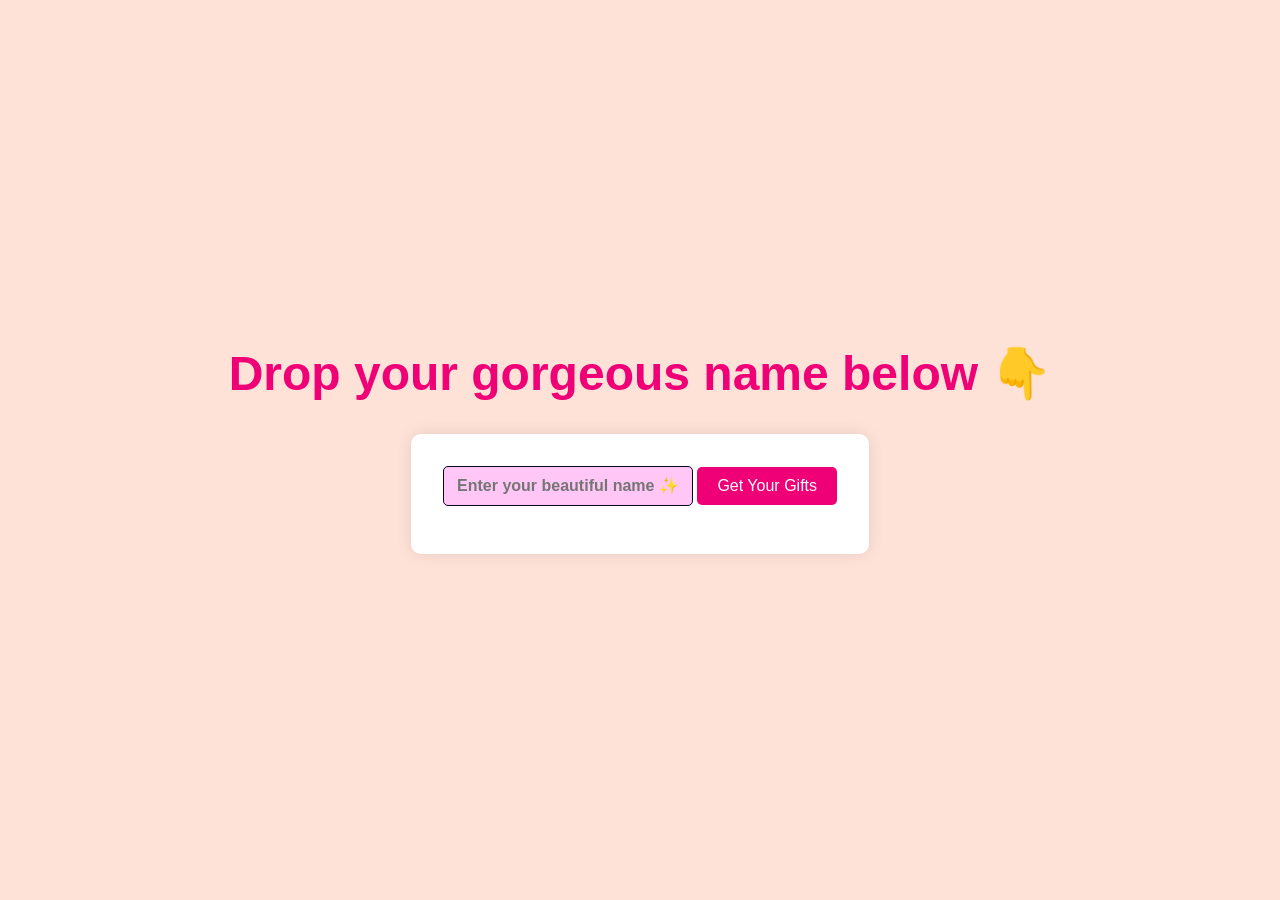
<file: index.html>
<!DOCTYPE html>
<html lang="en">

<head>
    <meta charset="UTF-8">
    <meta name="viewport" content="width=device-width, initial-scale=1.0">
    <meta name="description"
        content="Send your birthday wishes with an interactive cake animation! Enter your name, click the candle, and celebrate in style.">

    <!-- SEO Meta -->
    <meta name="keywords" content="Birthday, Birthday Wishes, Cake Animation, Interactive Birthday, Happy Birthday">
    <meta name="author" content="Your Name">

    <!-- Social Media / Open Graph -->
    <meta property="og:title" content="🎉 Interactive Birthday Cake Animation!">
    <meta property="og:description" content="Enter your name, click the candle, and watch the birthday magic happen!">
    <meta property="og:type" content="website">
    <meta property="og:url" content="https://yourwebsite.com">
    <meta property="og:image" content="https://yourwebsite.com/images/birthday-cake.png">

    <!-- Twitter Card -->
    <meta name="twitter:card" content="summary_large_image">
    <meta name="twitter:title" content="🎉 Interactive Birthday Cake Animation!">
    <meta name="twitter:description" content="Enter your name, click the candle, and celebrate!">
    <meta name="twitter:image" content="https://yourwebsite.com/images/birthday-cake.png">

    <!-- Favicon -->
    <link rel="icon" href="favicon.jpeg" type="image/x-icon">
    <title>Birthday Animation</title>

    <!-- ===== AOS CSS ===== -->
    <link href="https://cdn.jsdelivr.net/npm/aos@2.3.4/dist/aos.css" rel="stylesheet">


    <noscript>
        <!-- you can skip or delete this code  -->
        <style>
            [data-aos] {
                opacity: 1 !important;
                transform: none !important;
            }
        </style>
    </noscript>
    <link rel="stylesheet" href="style.css">
</head>

<body>
    <!-- Page 1 -->
    <div class="page1" data-aos="fade-down" data-aos-duration="1000">
        <h1 id="heading1" data-aos="fade-up" data-aos-duration="1200" data-aos-delay="100">Drop your gorgeous name below
            👇</h1>
        <div id="name-div" data-aos="fade-up" data-aos-duration="1200" data-aos-delay="200">
            <form>
                <input type="text" placeholder="Enter your beautiful name ✨" required data-aos="zoom-in"
                    data-aos-delay="300">
                <input type="submit" value="Get Your Gifts" data-aos="zoom-in" data-aos-delay="400">
            </form>
        </div>
    </div>

    <!-- Page 2 -->
    <div class="page2" data-aos-duration="1000">
        <div class="cake-container" data-aos="zoom-in" data-aos-duration="1200">
            <h2 id="wish" data-aos="fade-down" data-aos-duration="1000" data-aos-delay="100">🎂 Click the Candle 🎂</h2>
            <br><br><br><br><br><br><br>
            <div style="margin-top: 30px;">
                <div class="cake-layer bottom-layer" data-aos="fade-up" data-aos-duration="1000" data-aos-delay="200">
                </div>
                <div class="cake-layer middle-layer" data-aos="fade-up" data-aos-duration="1100" data-aos-delay="300">
                    <center
                        style="position: relative; top: 20px; font-weight: bolder; color: brown; font-family: cursive; overflow: hidden;">
                        <span id="cakename" style="text-transform: uppercase;" data-aos="fade-up"
                            data-aos-delay="400"></span>
                    </center>
                </div>
                <div class="cake-layer top-layer" data-aos="fade-up" data-aos-duration="1200" data-aos-delay="500">
                </div>
                <div class="top-frosting" data-aos="fade-up" data-aos-duration="1300" data-aos-delay="600"></div>
                <div class="candle" data-aos="flip-up" data-aos-duration="1400" data-aos-delay="700"></div>
                <div class="flame" data-aos="fade-in" data-aos-duration="1500" data-aos-delay="800"></div>
            </div>
            <p class="wait">
                please wait for few seconds
            </p>
        </div>
    </div>

    <!-- ===== AOS JS ===== -->
    <script src="https://cdn.jsdelivr.net/npm/aos@2.3.4/dist/aos.js"></script>

    <script src="script.js"></script>
</body>

</html>
</file>
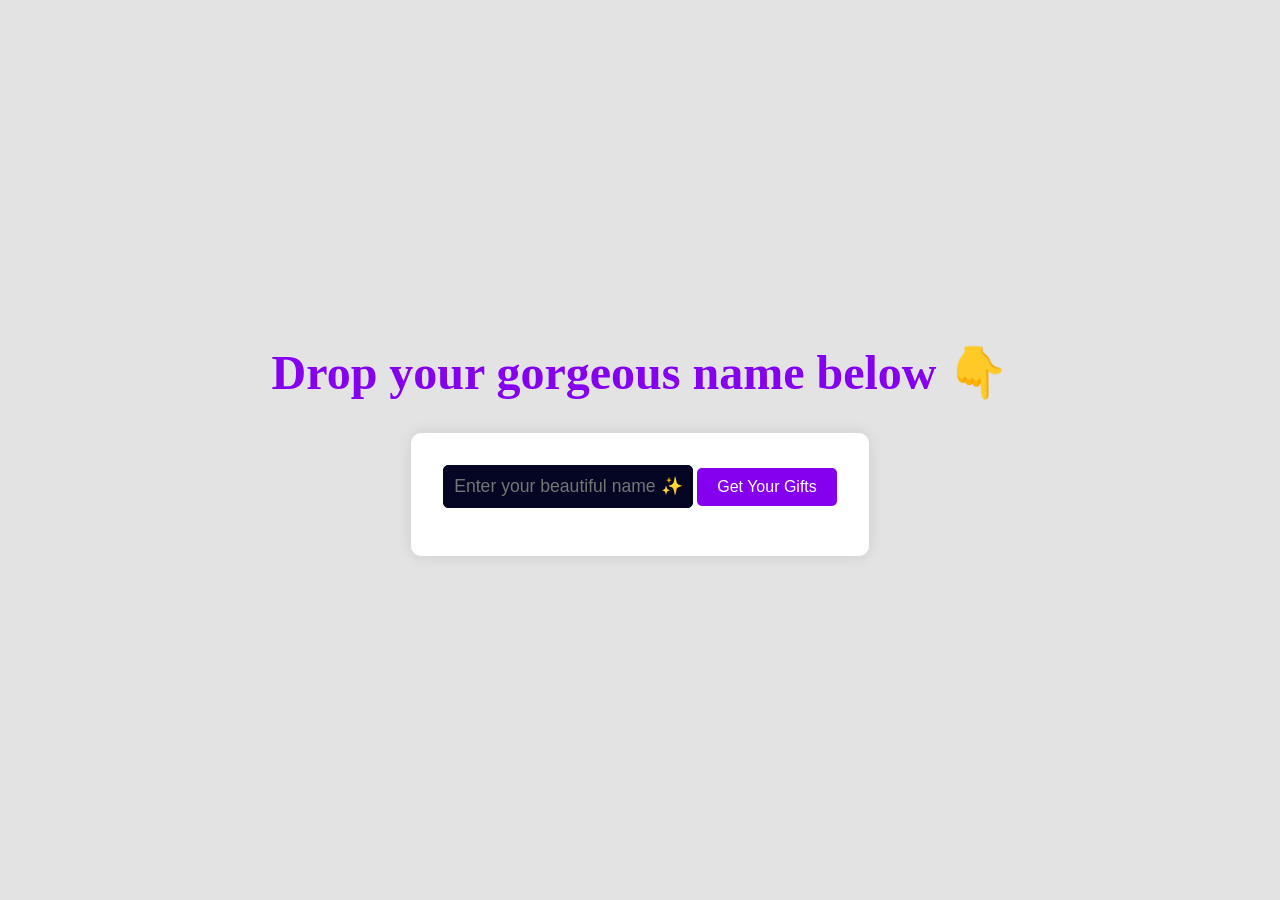
<file: birthday.html>
<!DOCTYPE html>
<html lang="en">

<head>
    <meta charset="UTF-8">
    <meta name="viewport" content="width=device-width, initial-scale=1.0">
    <meta name="description"
        content="Send your birthday wishes with an interactive cake animation! Enter your name, click the candle, and celebrate in style.">

    <!-- SEO Meta -->
    <meta name="keywords" content="Birthday, Birthday Wishes, Cake Animation, Interactive Birthday, Happy Birthday">
    <meta name="author" content="Your Name">

    <!-- Social Media / Open Graph -->
    <meta property="og:title" content="🎉 Interactive Birthday Cake Animation!">
    <meta property="og:description" content="Enter your name, click the candle, and watch the birthday magic happen!">
    <meta property="og:type" content="website">
    <meta property="og:url" content="https://yourwebsite.com">
    <meta property="og:image" content="https://yourwebsite.com/images/birthday-cake.png">

    <!-- Twitter Card -->
    <meta name="twitter:card" content="summary_large_image">
    <meta name="twitter:title" content="🎉 Interactive Birthday Cake Animation!">
    <meta name="twitter:description" content="Enter your name, click the candle, and celebrate!">
    <meta name="twitter:image" content="https://yourwebsite.com/images/birthday-cake.png">

    <!-- Favicon -->
    <link rel="icon" href="favicon.jpeg" type="image/x-icon">
    <title>Birthday Animation</title>

    <!-- ===== AOS CSS ===== -->
    <link href="https://cdn.jsdelivr.net/npm/aos@2.3.4/dist/aos.css" rel="stylesheet">


    <noscript>
        <!-- you can skip or delete this code  -->
        <style>
            [data-aos] {
                opacity: 1 !important;
                transform: none !important;
            }
        </style>
    </noscript>

    <style>
        * {
            margin: 0;
            padding: 0;
            box-sizing: border-box;
        }


        body {
            width: 100%;
            height: 100vh;
            background-color: #e3e3e3;
            font-size: 16px;
            overflow-x: hidden;
            transition: background-color 1s ease;
        }

        /* ==========page1=========== */
        .page1 {
            width: 100%;
            height: 100vh;
            display: flex;
            flex-direction: column;
            justify-content: center;
            align-items: center;
        }

        #heading1 {
            color: #8400ef;
            font-weight: bold;
            font-size: 3rem;
            margin-bottom: 2rem;
            text-align: center;
        }

        #name-div {
            border-radius: 10px;
            padding: 2rem;
            display: flex;
            justify-content: center;
            align-items: center;
            flex-direction: column;
            background: #fff;
            box-shadow: 0 0 15px rgba(0, 0, 0, 0.1);
        }

        input[type="text"] {
            padding: 10px;
            font-size: 1.1rem;
            border-radius: 5px;
            border: 1px solid #050624;
            margin-bottom: 1rem;
            width: 250px;
            text-align: center;
            background-color: #050624;
            color: #fff;
            transition: all 0.3s ease;
        }

        input[type="text"]:focus {
            transform: scale(1.05);
            border-color: #8400ef;
        }

        input[type="submit"] {
            padding: 10px 20px;
            font-size: 1rem;
            color: #fff;
            background-color: #8400ef;
            border: none;
            border-radius: 5px;
            cursor: pointer;
            transition: 0.3s;
        }

        input[type="submit"]:hover {
            background-color: #5a00b0;
            transform: scale(1.05);
        }

        /* ==========page2=========== */
        .page2 {
            width: 100%;
            height: 100vh;
            display: none;
            background-color: #fff0f8;
            display: flex;
            flex-direction: column;
            justify-content: center;
            align-items: center;
            transition: background-color 1s ease;
        }

        .cake-container {
            position: relative;
            width: 70%;
            height: 400px;
            margin: 60px auto;
        }

        h2 {
            font-family: cursive;
            color: brown;
            margin-bottom: 30px;
            text-align: center;
        }

        .cake-layer {
            position: absolute;
            width: 200px;
            height: 60px;
            background-color: #fcdfa1;
            box-shadow: 0px 0px 90px rgba(255, 0, 204, 0.263);
            border: 1px solid rgba(111, 49, 49, 0.229);
            border-radius: 10px;
            left: 50%;
            transition: transform 0.5s ease;
        }

        .bottom-layer {
            bottom: 0;
            width: 250px;
            left: 31%;
        }

        .middle-layer {
            bottom: 60px;
            width: 200px;
            left: 35%;
        }

        .top-layer {
            bottom: 120px;
            width: 150px;
            left: 39%;
        }

        .top-frosting {
            position: absolute;
            width: 160px;
            height: 20px;
            background-color: hsl(0, 7%, 88%);
            border-radius: 10px 10px 0 0;
            bottom: 180px;
            left: 38%;
        }

        .candle {
            cursor: pointer;
            position: absolute;
            width: 10px;
            height: 40px;
            background-color: #fd3018;
            border-radius: 2px 2px 0 0;
            bottom: 200px;
            left: 49%;
            box-shadow: 0 0 15px rgba(255, 50, 50, 0.5);
            transition: transform 0.3s ease-in, background-color 0.3s ease;
        }

        .candle:hover {
            transform: scale(1.2);
        }

        .flame {
            position: absolute;
            width: 60px;
            height: 60px;
            border-radius: 50% 50% 50% 0;
            top: 25%;
            left: 45%;
            animation: flame-flicker 1s infinite alternate;
            opacity: 0;
            transition: opacity 0.5s ease;
        }

        @keyframes flame-flicker {
            0% {
                transform: scale(0.8) rotate(135deg);
            }

            100% {
                transform: scale(1) rotate(135deg);
            }
        }

        .show-msg {
            opacity: 1 !important;
            font-weight: bolder;
            color: magenta !important;
            text-shadow: 0px 0px 20px hotpink;
        }

        .wait {
            font-size: 20px;
            color: white;
            position: absolute;
            top: 100%;
            left: 33%;
            margin-top: 20px;
        }

        @media (max-width:767px) {
            body {
                /* display: flex;
                justify-content: center;
                align-items: center; */
                overflow: scroll;
            }

            .page2 {
                width: 100%;
                height: 100vh;
            }

            .cake-container {
                width: 100%;
                margin: 20px 0px;
            }

            .bottom-layer {
                left: 18%;
            }

            .middle-layer {
                left: 25%;
            }

            .top-layer {
                left: 32%;
            }

            .top-frosting {
                left: 31%;
            }

            .candle {
                left: 52%;
            }

            .flame {
                top: 25%;
                left: 45%;
            }

            .wait {
                top: 110%;
                left: 25%;
                margin-top: 20px;
            }

            .page2 {
                margin-top: 40px;
            }

        }
    </style>
</head>

<body>
    <!-- Page 1 -->
    <div class="page1" data-aos="fade-down" data-aos-duration="1000">
        <h1 id="heading1" data-aos="fade-up" data-aos-duration="1200" data-aos-delay="100">Drop your gorgeous name below
            👇</h1>
        <div id="name-div" data-aos="fade-up" data-aos-duration="1200" data-aos-delay="200">
            <form>
                <input type="text" placeholder="Enter your beautiful name ✨" required data-aos="zoom-in"
                    data-aos-delay="300">
                <input type="submit" value="Get Your Gifts" data-aos="zoom-in" data-aos-delay="400">
            </form>
        </div>
    </div>

    <!-- Page 2 -->
    <div class="page2" data-aos-duration="1000">
        <div class="cake-container" data-aos="zoom-in" data-aos-duration="1200">
            <h2 id="wish" data-aos="fade-down" data-aos-duration="1000" data-aos-delay="100">🎂 Click the Candle 🎂</h2>
            <div style="margin-top: 30px;">
                <div class="cake-layer bottom-layer" data-aos="fade-up" data-aos-duration="1000" data-aos-delay="200">
                </div>
                <div class="cake-layer middle-layer" data-aos="fade-up" data-aos-duration="1100" data-aos-delay="300">
                    <center
                        style="position: relative; top: 20px; font-weight: bolder; color: brown; font-family: cursive; overflow: hidden;">
                        <span id="cakename" style="text-transform: uppercase;" data-aos="fade-up"
                            data-aos-delay="400"></span>
                    </center>
                </div>
                <div class="cake-layer top-layer" data-aos="fade-up" data-aos-duration="1200" data-aos-delay="500">
                </div>
                <div class="top-frosting" data-aos="fade-up" data-aos-duration="1300" data-aos-delay="600"></div>
                <div class="candle" data-aos="flip-up" data-aos-duration="1400" data-aos-delay="700"></div>
                <div class="flame" data-aos="fade-in" data-aos-duration="1500" data-aos-delay="800"></div>
            </div>
            <p class="wait">
                please wait for few seconds
            </p>
        </div>
    </div>

    <!-- ===== AOS JS ===== -->
    <script src="https://cdn.jsdelivr.net/npm/aos@2.3.4/dist/aos.js"></script>

    <script>

        const bgAudio = new Audio('happy-birthday.mp3');
        bgAudio.preload = 'auto';
        bgAudio.loop = false;
        bgAudio.volume = 0.5;
        function playAudio() {
            // bgAudio.play().catch(err => console.log(err));
            document.removeEventListener('click', playAudio);
            document.removeEventListener('touchstart', playAudio);
        }

        document.addEventListener('click', playAudio);
        document.addEventListener('touchstart', playAudio);

        AOS.init({
            once: true,
            easing: 'ease-in-out',
            duration: 1000,
        });

        const body = document.querySelector('body');
        const page1 = document.querySelector('.page1');
        const page2 = document.querySelector('.page2');
        const form = document.querySelector('form');
        const inputs = document.querySelectorAll('input');
        const candle = document.querySelector('.candle');
        const flame = document.querySelector('.flame');
        const wish = document.querySelector('#wish');
        const cakename = document.querySelector('#cakename');

        window.onload = () => {
            page1.style.display = 'flex';
            page2.style.display = 'none';
        };

        let userName = '';

        form.addEventListener('submit', function (dets) {
            dets.preventDefault();
            if (inputs[0].value.trim() !== '') {
                userName = inputs[0].value;
                cakename.textContent = userName;
                page1.style.display = 'none';
                body.style.backgroundColor = '#fff0f8';
                page2.style.display = 'block';
                AOS.refresh();
            }
            bgAudio.play().catch(err => console.log(err));
        });

        candle.addEventListener('click', () => {
            page2.style.backgroundColor = '#04040c';
            body.style.backgroundColor = '#04040c';
            flame.style.backgroundColor = '#fca821';
            flame.style.boxShadow = '0px 0px 70px rgb(242, 218, 3)';
            flame.style.opacity = '1';
            wish.innerHTML = `🥳 Happy Birthday to ${userName} 💖🎉`;
            wish.classList.add('show-msg');

            setTimeout(() => {
                body.innerHTML = `
    <h3 data-aos="zoom-in" style="text-align:center; color:lightblue; margin:20px;">
        🌸✨ <span style="color:magenta; text-transform:uppercase; font-size:30px;"> ${userName} </span>, today the world feels a little brighter, a little more magical — because it’s your special day!
        🎂💖 You’re the sparkle that makes ordinary moments shine 🌟 and the warmth that makes hearts smile 😊. May your
        path be lined with love 💕, laughter 😂, and dreams that bloom into reality 🌈. Keep shining like the star you
        are 🌠 — spreading kindness, joy, and positivity wherever you go! 🎁🎉💐
    </h3>
    <br>
    <h2 data-aos="fade-up" style="text-align:center; color:magenta">
        Once Again, Happy birthday to you!
    </h2>
    `;
                AOS.refresh();
            }, 5000);
        });
    </script>
</body>

</html>
</file>
<file: style.css>
* {
            margin: 0;
            padding: 0;
            box-sizing: border-box;
        }


        body {
            font-family: Verdana, Geneva, Tahoma, sans-serif;
            width: 100%;
            height: 100vh;
            background-color: #FFE2D7;
            font-size: 16px;
            overflow-x: hidden;
            transition: background-color 1s ease;
        }

        /* ==========page1=========== */
        .page1 {
            width: 100%;
            height: 100vh;
            display: flex;
            flex-direction: column;
            justify-content: center;
            align-items: center;
        }

        #heading1 {
            color: #ef0077;
            font-weight: bold;
            font-size: 3rem;
            margin-bottom: 2rem;
            text-align: center;
        }

        #name-div {
            border-radius: 10px;
            padding: 2rem;
            display: flex;
            justify-content: center;
            align-items: center;
            flex-direction: column;
            background: #fff;
            box-shadow: 0 0 15px rgba(0, 0, 0, 0.1);
        }

        input[type="text"] {
            padding: 10px;
            font-size: 1rem;
            font-weight: bold;
            border-radius: 5px;
            border: 1px solid #050624;
            margin-bottom: 1rem;
            width: 250px;
            text-align: center;
            background-color: #ffc6f6;
            color: #4b0011;
            transition: all 0.3s ease;
        }

        input[type="text"]:focus {
            transform: scale(1.05);
            border-color: #ef0077;
        }

        input[type="submit"] {
            padding: 10px 20px;
            font-size: 1rem;
            color: #fff;
            background-color: #ef0077;
            border: none;
            border-radius: 5px;
            cursor: pointer;
            transition: 0.3s;
        }

        input[type="submit"]:hover {
            background-color: #ef0077;
            transform: scale(1.05);
        }

        /* ==========page2=========== */
        .page2 {
            width: 100%;
            height: 100vh;
            display: none;
            background-color: #fff0f8;
            display: flex;
            flex-direction: column;
            justify-content: center;
            align-items: center;
            transition: background-color 1s ease;
        }

        .cake-container {
            position: relative;
            width: 57%;
            height: 400px;
            margin: 70px auto;
        }

        h2 {
            font-family: cursive;
            color: brown;
            margin-bottom: 50px;
            font-weight: bolder;
            font-size: 30px;
            text-align: center;
        }

        .cake-layer {
            position: absolute;
            width: 200px;
            height: 60px;
            background-color: #fcdfa1;
            box-shadow: 0px 0px 90px rgba(255, 0, 204, 0.263);
            border: 1px solid rgba(111, 49, 49, 0.229);
            border-radius: 10px;
            left: 50%;
            transition: transform 0.5s ease;
        }

        .bottom-layer {
            bottom: 0;
            width: 250px;
            left: 31%;
        }

        .middle-layer {
            bottom: 60px;
            width: 200px;
            left: 35%;
        }

        .top-layer {
            bottom: 120px;
            width: 150px;
            left: 39%;
        }

        .top-frosting {
            position: absolute;
            width: 160px;
            height: 20px;
            background-color: hsl(0, 7%, 88%);
            border-radius: 10px 10px 0 0;
            bottom: 180px;
            left: 38%;
        }

        .candle {
            cursor: pointer;
            position: absolute;
            width: 10px;
            height: 40px;
            background-color: #fd3018;
            border-radius: 2px 2px 0 0;
            bottom: 200px;
            left: 49%;
            box-shadow: 0 0 15px rgba(255, 50, 50, 0.5);
            transition: transform 0.3s ease-in, background-color 0.3s ease;
        }

        .candle:hover {
            transform: scale(1.2);
        }

        .flame {
            position: absolute;
            width: 60px;
            height: 60px;
            border-radius: 50% 50% 50% 0;
            top: 25%;
            left: 45%;
            animation: flame-flicker 1s infinite alternate;
            opacity: 0;
            transition: opacity 0.5s ease;
        }

        @keyframes flame-flicker {
            0% {
                transform: scale(0.8) rotate(135deg);
            }

            100% {
                transform: scale(1) rotate(135deg);
            }
        }

        .show-msg {
            opacity: 1 !important;
            font-weight: bolder;
            color: magenta !important;
            text-shadow: 0px 0px 20px hotpink;
        }

        .wait {
            font-size: 20px;
            color: white;
            position: absolute;
            top: 100%;
            left: 33%;
            margin-top: 20px;
        }

        @media (max-width:767px) {
            body {
                /* display: flex;
                justify-content: center;
                align-items: center; */
                overflow: scroll;
            }

            .page2 {
                width: 100%;
                height: 100vh;
            }

            .cake-container {
                width: 100%;
                margin: 20px 0px;
            }

            .bottom-layer {
                left: 18%;
            }

            .middle-layer {
                left: 25%;
            }

            .top-layer {
                left: 32%;
            }

            .top-frosting {
                left: 31%;
            }

            .candle {
                left: 52%;
            }

            .flame {
                top: 25%;
                left: 45%;
            }

            .wait {
                top: 110%;
                left: 16%;
                margin-top: 20px;
            }

            .page2 {
                margin-top: 40px;
            }

        }
</file>
